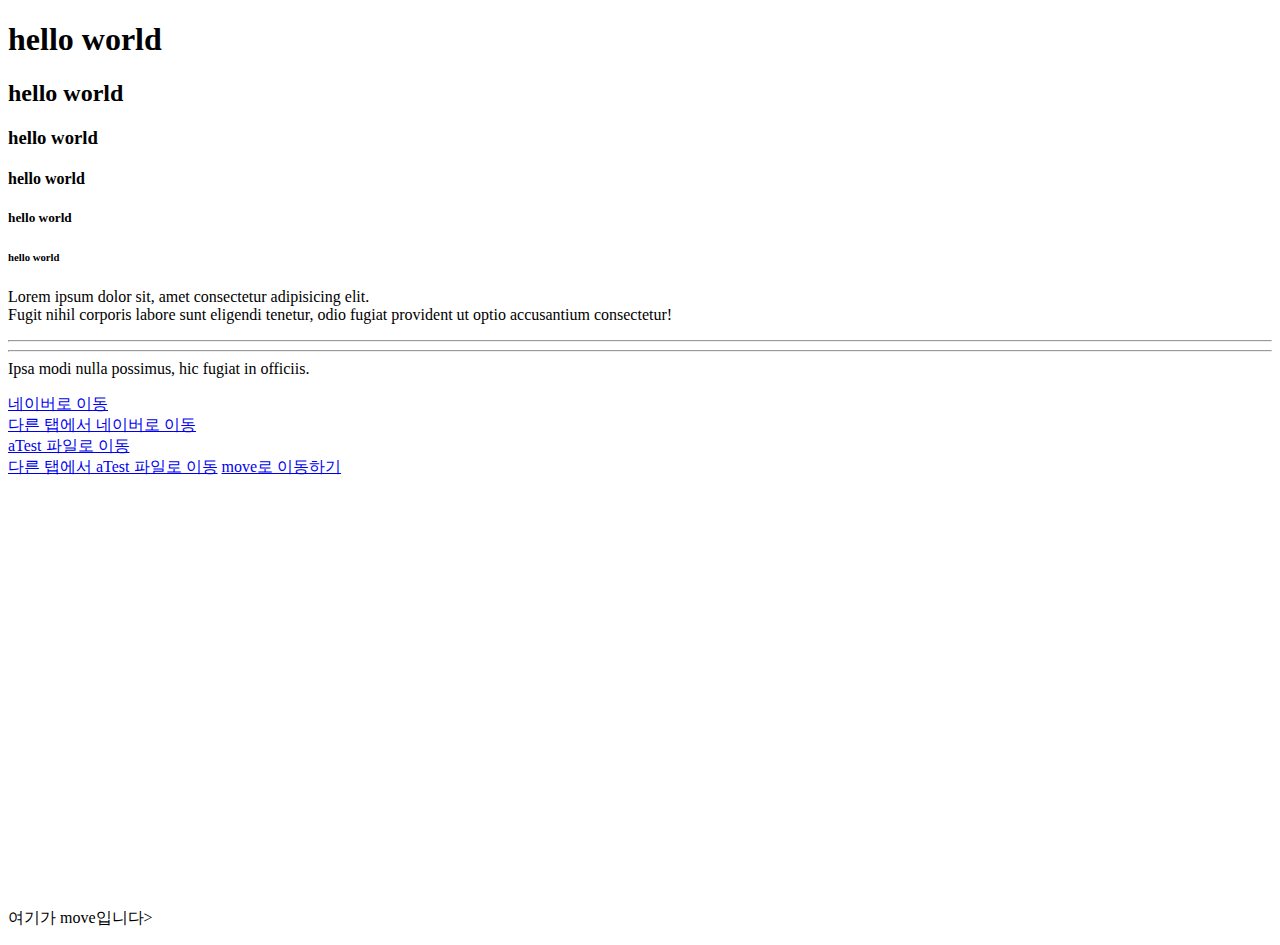
<file: Index.html>
<!DOCTYPE html>
<html lang="ko">
<head>
    <meta charset="UTF-8">
    <meta name="viewport" content="width=device-width, initial-scale=1.0">
    <title>sunday</title>
</head>
<body>
    <h1></h1>
    <h1>hello world</h1>
    <h2>hello world</h2>
    <h3>hello world</h3>
    <h4>hello world</h4>
    <h5>hello world</h5>
    <h6>hello world</h6>
<p>Lorem ipsum dolor sit, amet consectetur adipisicing elit. 
    <br>
    Fugit nihil corporis labore sunt eligendi tenetur, odio fugiat provident ut optio accusantium consectetur!
    <br><hr><hr>
    Ipsa modi nulla possimus, hic fugiat in officiis.</p>

    <a href="https://www.naver.com/">네이버로 이동</a>
    <br><a href="https://www.naver.com/"target='blank'>다른 탭에서 네이버로 이동</a>
    <br><a href="./aTest.html">aTest 파일로 이동</a>
    <br><a href="./aTest.html"target='blank'>다른 탭에서 aTest 파일로 이동</a>
<a href="#move">move로 이동하기</a>
<br><br><br><br><br><br><br><br><br><br><br><br>
<br><br><br><br><br><br><br><br><br><br><br><br>
<p id="move">여기가 move입니다></p>
</body>
</html>
</file>
